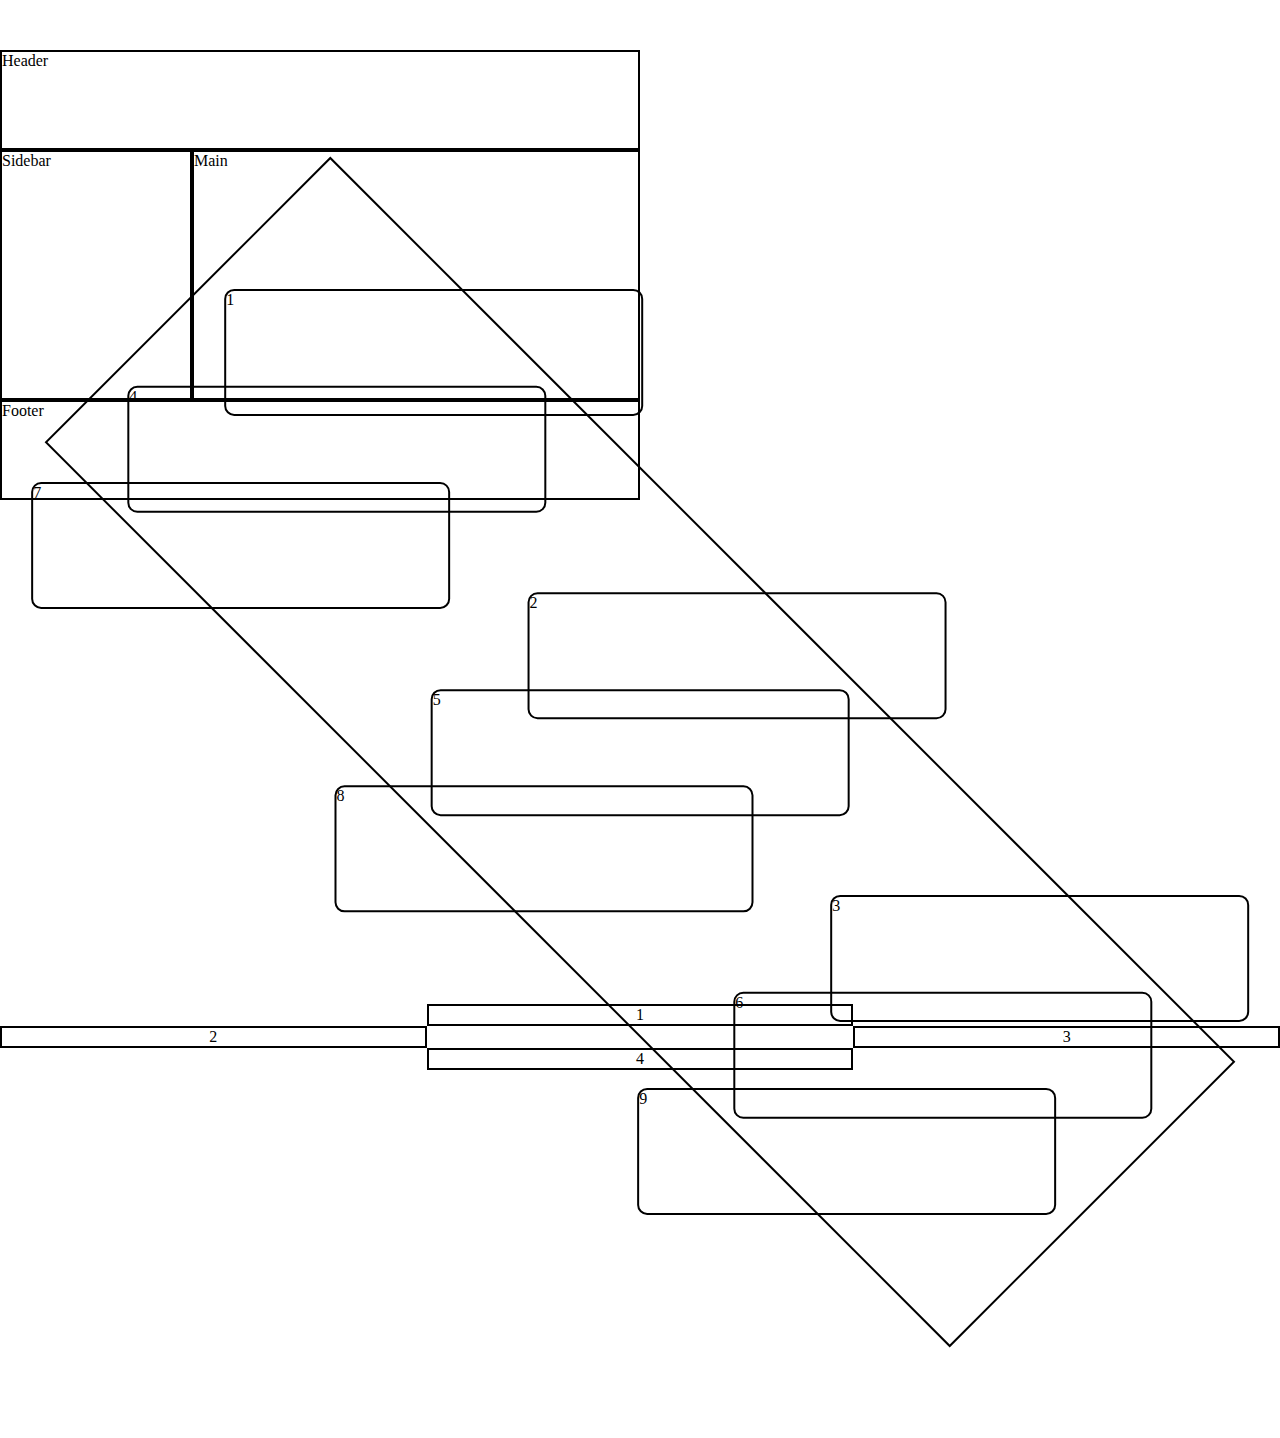
<file: html/index.html>
<!DOCTYPE html>
<html lang="en">
<head>
    <meta charset="UTF-8">
    <meta name="viewport" content="width=device-width, initial-scale=1.0">
    <title>Document</title>
    <link rel="stylesheet" href="../css/style.css">
</head>
<body>

    <!-- Gjort av Mårten -->

    <div class="grid-container container-1">
        <div class="item">Header</div>
        <div class="item">Sidebar</div>
        <div class="item">Main</div>
        <div class="item">Footer</div>
    </div>
    <p></p>

        <!-- Gjort av Axel -->
    <div class="grid-container container-2">
        <div class="item-2">1</div>
        <div class="item-2">2</div>
        <div class="item-2">3</div>
        <div class="item-2">4</div>
        <div class="item-2">5</div>
        <div class="item-2">6</div>
        <div class="item-2">7</div>
        <div class="item-2">8</div>
        <div class="item-2">9</div>
    </div>
        <!-- Gjort av Axel och Elias -->
    <div class="grid-container container-3">
        <div class="item-3">1</div>
        <div class="item-3">2</div>
        <div class="item-3">3</div>
        <div class="item-3">4</div>
    </div>
</body>
</html>
</file>
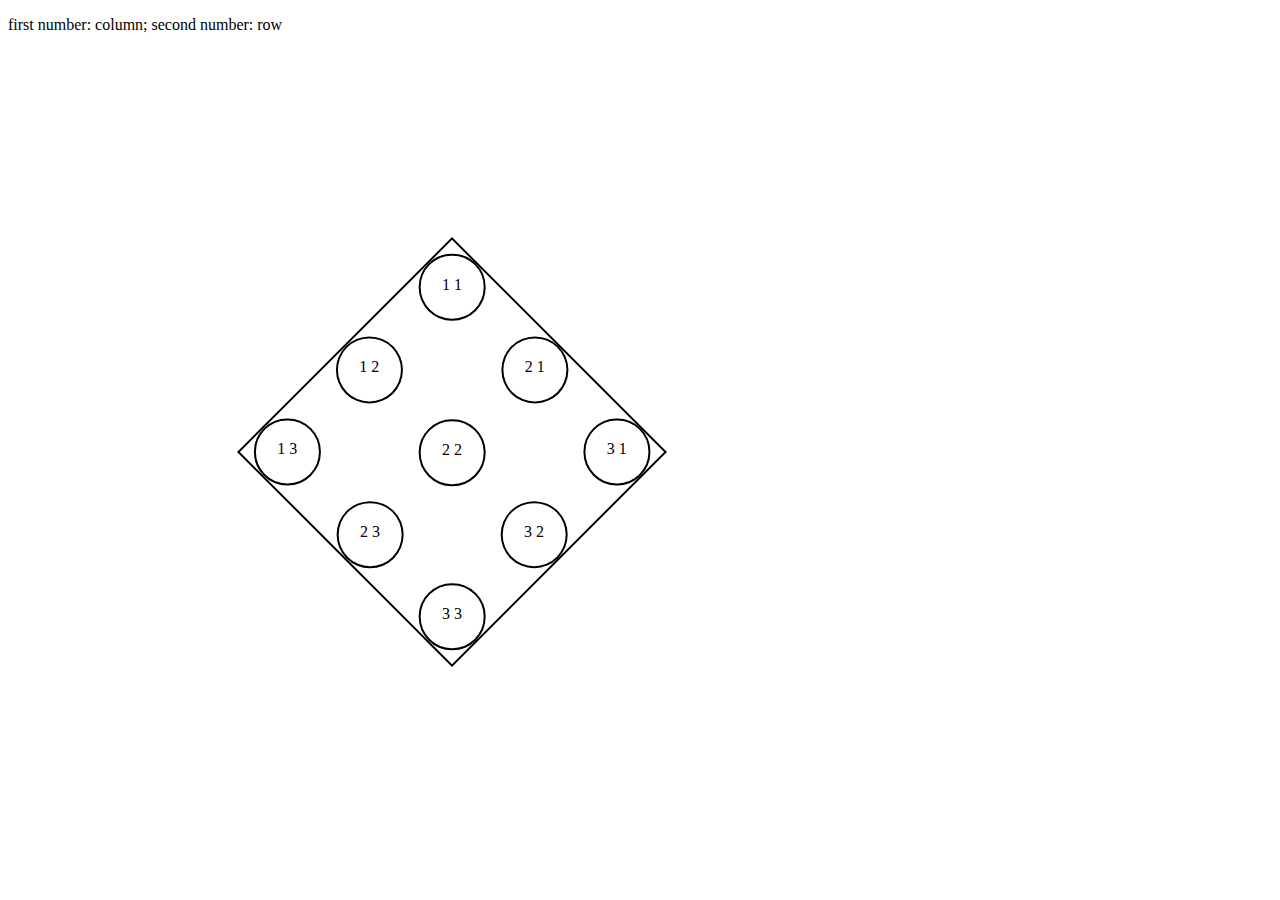
<file: html/diamond.html>
<!DOCTYPE html>
<html lang="en">
<head>
    <meta charset="UTF-8">
    <meta name="viewport" content="width=device-width, initial-scale=1.0">
    <title>Document</title>
    <link rel="stylesheet" href="../css/diamond.css">
</head>
<body>
    <p>first number: column; second number: row</p>
    <div id="grid-container">
        <div class="grid-item grid-1">1 1</div>
        <div class="grid-item grid-2">1 2</div>
        <div class="grid-item grid-3">2 1</div>
        <div class="grid-item grid-4">1 3</div>
        <div class="grid-item grid-5">2 2</div>
        <div class="grid-item grid-6">3 1</div>
        <div class="grid-item grid-7">2 3</div>
        <div class="grid-item grid-8">3 2</div>
        <div class="grid-item grid-9">3 3</div>
    </div>
</body>
</html>
</file>
<file: css/style.css>
body{
    margin: 0;
    padding: 0;
}
.grid-container{
    margin:50px 0;
    display: grid;
}
.container-1{
    width: 50vw;
    height: 50vh;
    grid-template-columns: 30% 1fr;
    grid-template-rows: 100px 1fr 100px;
}
.item{
    border:solid 2px black;
}
.item:nth-child(1),.item:nth-child(4){
    grid-column: 1 / 3;
}
.item:nth-child(2),.item:nth-child(3){
    min-height:calc(100% - 600px);
}
.container-2{
    height: 400px;
    grid-template-columns: repeat(3,1fr);
    gap: 10px 10px;
    rotate:45deg;
    border:solid 2px black;
}
.item-2{
    border:solid 2px black;
    border-radius: 10px;
    rotate:-45deg;
}
.container-3{
    grid-template-columns: repeat(3,1fr);
    grid-template-rows: repeat(3,1fr);
}
.item-3{
    border:solid 2px  black;
    display:flex;
    justify-content: center;
    align-items: center;
}
.item-3:nth-child(1){
    grid-column: 2;
    grid-row: 1;
}
.item-3:nth-child(2){
    grid-column: 1;
    grid-row: 2;
}
.item-3:nth-child(3){
    grid-column:3;
    grid-row:2;
}
.item-3:nth-child(4){
    grid-column: 2;
    grid-row: 3;
}



@media only screen and (orientation: portrait) {
    .container-1{
        width:90vw;
    }
}
</file>
<file: css/diamond.css>
#grid-container{
    position:absolute;
    display:grid;
    grid-template: repeat(3, 1fr) / repeat(3, 1fr);
    width:300px;
    height:300px;
    rotate:45deg;
    border:solid 2px black;
    top:300px;
    left:300px;
    gap:50px;
}
.grid-item{
    padding:20px;
    text-align: center;
    border: solid 2px black;
    border-radius:50%;
    rotate:-45deg;
}
.grid-item:nth-child(1){
    grid-column:1;
    grid-row:1;
}
.grid-item:nth-child(2){
    grid-column:1;
    grid-row:2;
}
.grid-item:nth-child(3){
    grid-column:2;
    grid-row:1;
}
.grid-item:nth-child(4){
    grid-column:1;
    grid-row:3;
}
.grid-item:nth-child(5){
    grid-column:2;
    grid-row:2;
}
.grid-item:nth-child(6){
    grid-column:3;
    grid-row:1;
}
.grid-item:nth-child(7){
    grid-column:2;
    grid-row:3;
}
.grid-item:nth-child(8){
    grid-column:3;
    grid-row:2;
}
.grid-item:nth-child(9){
    grid-column:3;
    grid-row:3;
}
</file>
